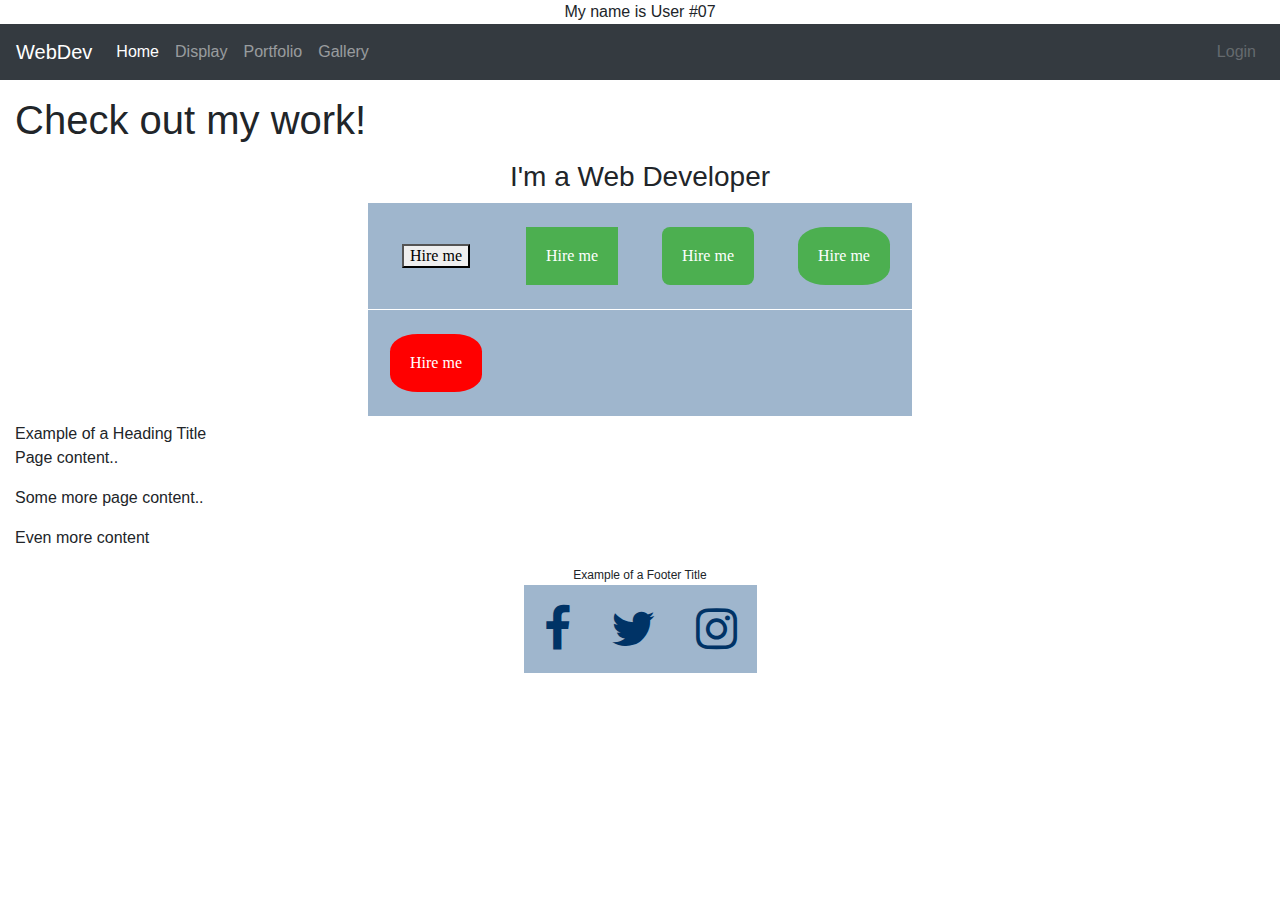
<file: Version4.0/user07/index.html>
<html lang="en">
    <!--Version 4.0 
	Name:
	Date Completed:
    -->
    <head>
        
        <title>Web Development User #07</title>
    
    </head>
    
    <body>
        
        <center>My name is User #07</center>
    
    </body>

</html>
<!DOCTYPE html>
<html lang="en">
<!--Version 4.0
        Name:
        Date Completed:
    -->

<head>

    <title>Hire Me For Your Web Development Needs</title>

    <!-- Meta -->
    <meta charset="utf-8">
    <meta http-equiv="X-UA-Compatible" content="IE=edge">
    <meta name="viewport" content="width=device-width, initial-scale=1, shrink-to-fit=no">
    <meta name="description" content="WebDev Version 4.0">

    <!-- CSS -->
    <!-- Bootstrap -->
    <link rel="stylesheet" href="https://stackpath.bootstrapcdn.com/bootstrap/4.5.2/css/bootstrap.min.css">
    <!-- Font Awesome -->
    <link rel="stylesheet" href="https://maxcdn.bootstrapcdn.com/font-awesome/4.7.0/css/font-awesome.min.css">
    <!-- Animate -->
    <link rel="stylesheet" href="https://cdnjs.cloudflare.com/ajax/libs/animate.css/3.7.2/animate.min.css">
    <!-- Custom -->
    <link rel="stylesheet" href="CSS/style.css">

    <!-- JavaScript -->
    <!-- These are needed to get the responsive menu to work -->
    <script src="https://ajax.googleapis.com/ajax/libs/jquery/3.6.0/jquery.min.js"></script>
    <script src="https://cdnjs.cloudflare.com/ajax/libs/popper.js/1.14.7/umd/popper.min.js"></script>
    <script src="https://stackpath.bootstrapcdn.com/bootstrap/4.3.1/js/bootstrap.min.js"></script>

    <!-- Custom styles for this template -->
    <style type="text/css">
        menu {
            margin: 0;
            padding: 0;
        }

        .wideMargin {
            margin: 15px;
        }

        footer {
            font-size: 12px;
            text-align: center;
        }
    </style>
</head>

<body>
    <!---------------------------------- Begin the nav-bar ------------->
    <menu>
        <nav class="navbar navbar-expand-md navbar-dark bg-dark">
            <a href="http://shakonet.isd720.com" class="navbar-brand">WebDev</a>
            <button type="button" class="navbar-toggler" data-toggle="collapse" data-target="#navbarCollapse">
                <span class="navbar-toggler-icon"></span>
            </button>

            <div class="collapse navbar-collapse" id="navbarCollapse">
                <div class="navbar-nav">
                    <!--↓↓↓↓↓↓↓↓↓↓↓↓↓↓↓↓↓↓↓↓↓↓ Edit These Items in your Menu ↓↓↓↓↓↓↓↓↓↓↓↓↓↓↓-->
                    <a href="index.html" class="nav-item nav-link active">Home</a>
                    <a href="display.html" class="nav-item nav-link">Display</a>
                    <a href="portfolio.html" class="nav-item nav-link">Portfolio</a>
                    <a href="gallery.html" class="nav-item nav-link">Gallery</a>
                    <!--↑↑↑↑↑↑↑↑↑↑↑↑↑↑↑↑↑↑↑↑↑↑↑ Edit These Items in your Menu ↑↑↑↑↑↑↑↑↑↑↑↑↑↑-->
                </div>
                <div class="navbar-nav ml-auto">
                    <a href="#" class="nav-item nav-link disabled">Login</a>
                </div>
            </div>
        </nav>
    </menu>
    <!---------------------------------- End the nav-bar ------------------------------------->

    <main class="wideMargin">

        <h1 class="text-left my-3 title" tabindex="0">Check out my work!</h1>
        <!-- Edit this line for the title of your page -->

        <!--↓↓↓↓↓↓↓↓↓↓↓↓↓↓↓↓↓↓↓↓↓↓ Put your content below this line ↓↓↓↓↓↓↓↓↓↓↓↓↓↓↓↓↓↓↓↓↓↓-->
        <h3 id="topHeading">I'm a Web Developer</h3>
        <table id="hireButtons">
            <tr>
                <td>
                    <button>Hire me</button>
                </td>
                <td>
                    <button class="button">Hire me</button>
                </td>
                <td>
                    <button class="button button1">Hire me</button>
                </td>
                <td>
                    <button class="button button2">Hire me</button>
                </td>
            </tr>
            <tr>
                <td>
                    <button class="button button2 red">Hire me</button>
                </td>
                <td>
                    <!-- New button 1 here-->
                </td>
                <td>
                    <!-- New button 2 here-->
                </td>
                <td>
                    <!-- New button 3 here-->
                </td>
            </tr>
        </table>
        <div style="padding-top: 5px;">
            <!-- spacing div-->

            <span class="title">Example of a Heading Title</span>

            <div class="content">

                <p>
                    Page content..
                </p>

                <p>
                    Some more page content..
                </p>

            </div>

            <p id="morecontent">
                Even more content
            </p>

            <!--↑↑↑↑↑↑↑↑↑↑↑↑↑↑↑↑↑↑↑↑↑↑ Make sure all your content is above this line ↑↑↑↑↑↑↑↑↑-->
    </main>

    <!---------------------------------- Begin the footer ------------->
    <footer>
        <span class="title">Example of a Footer Title</span>
        <table id="footerTable">
            <tr>
                <td>
                    <i class="fa fa-facebook fa-3x" aria-hidden="true"></i>
                </td>
                <td>
                    <i class="fa fa-twitter fa-3x" aria-hidden="true"></i>
                </td>
                <td>
                    <i class="fa fa-instagram fa-3x" aria-hidden="true"></i>
                </td>
            </tr>
        </table>
    </footer>
    <!---------------------------------- End the footer ------------->
</body>

</html>
</file>
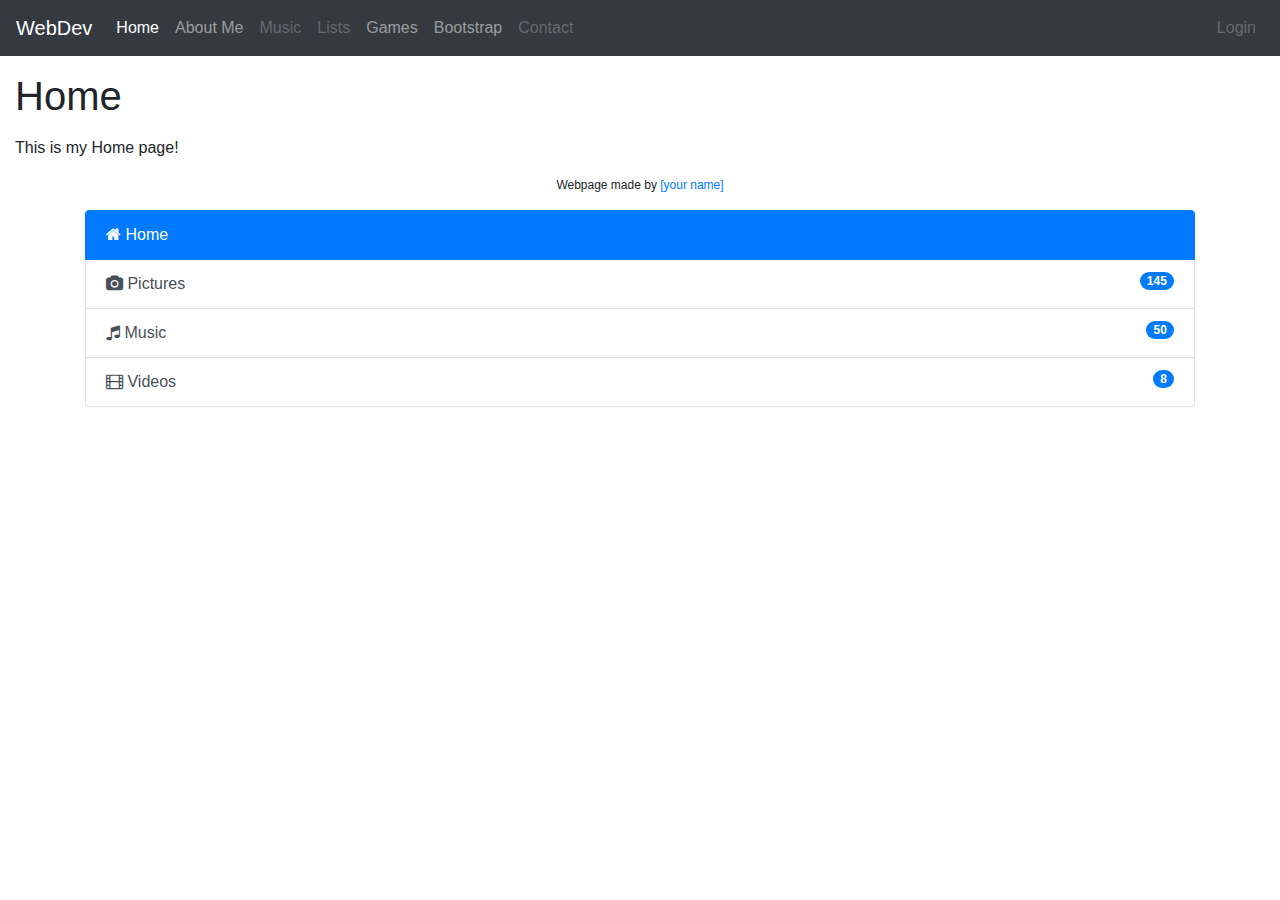
<file: Version5.0/user07/index.html>
<!DOCTYPE html>
<html lang="en">
<!--Version 5.0
    Name:
    Date Completed:
-->

<head>
    <title>Home</title>

    <!-- Homepage meta data -->
    <meta charset="utf-8">
    <meta http-equiv="X-UA-Compatible" content="IE=edge">
    <meta name="viewport" content="width=device-width, initial-scale=1, shrink-to-fit=no">
    <meta name="description" content="Home Page">

    <!-- Bootstrap core JS -->
    <!-- These are needed to get the responsive menu to work -->
    <script src="https://ajax.googleapis.com/ajax/libs/jquery/3.4.1/jquery.min.js"></script>
    <script src="https://cdnjs.cloudflare.com/ajax/libs/popper.js/1.14.7/umd/popper.min.js"></script>
    <script src="https://stackpath.bootstrapcdn.com/bootstrap/4.4.1/js/bootstrap.min.js"></script>

    <!-- Latest compiled and minified CSS -->
    <link rel="stylesheet" href="https://stackpath.bootstrapcdn.com/bootstrap/4.4.1/css/bootstrap.min.css">
    <link rel="stylesheet" href="https://maxcdn.bootstrapcdn.com/font-awesome/4.7.0/css/font-awesome.min.css">

    <!-- Custom styles for this template -->
    <style type="text/css">
        .menu {
            margin: 0px;
        }

        .wideMargin {
            margin: 15px;
        }

        #footer {
            font-size: 12px;
            text-align: center;
        }
    </style>
</head>

<body>
    <!---------------------------------- Begin the nav-bar ----------------------------------->
    <div class="menu">
        <nav class="navbar navbar-expand-md navbar-dark bg-dark">
            <a href="http://shakonet.isd720.com" class="navbar-brand">WebDev</a>
            <button type="button" class="navbar-toggler" data-toggle="collapse" data-target="#navbarCollapse">
                <span class="navbar-toggler-icon"></span>
            </button>

            <div class="collapse navbar-collapse" id="navbarCollapse">
                <div class="navbar-nav">
                    <!--↓↓↓↓↓↓↓↓↓↓↓↓↓↓↓↓↓↓↓↓↓↓ Edit These Items in your Menu ↓↓↓↓↓↓↓↓↓↓↓↓↓↓↓-->
                    <a href="index.html" class="nav-item nav-link active">Home</a>
                    <a href="#" class="nav-item nav-link">About Me</a>
                    <a href="#" class="nav-item nav-link disabled" tabindex="-1">Music</a>
                    <a href="#" class="nav-item nav-link disabled" tabindex="-1">Lists</a>
                    <a href="games.html" class="nav-item nav-link" tabindex="-1">Games</a>
                    <a href="bootstrap.html" class="nav-item nav-link" tabindex="-1">Bootstrap</a>
                    <a href="mailto:sample@gmail.com?Subject=Hello" class="nav-item nav-link disabled"
                        tabindex="-1">Contact</a>
                    <!--↑↑↑↑↑↑↑↑↑↑↑↑↑↑↑↑↑↑↑↑↑↑↑ Edit These Items in your Menu ↑↑↑↑↑↑↑↑↑↑↑↑↑↑-->
                </div>
                <div class="navbar-nav ml-auto">
                    <a href="#" class="nav-item nav-link disabled">Login</a>
                </div>
            </div>
        </nav>
    </div>
    <!---------------------------------- End the nav-bar ------------------------------------->

    <div class="wideMargin" id="content">

        <h1 class="text-left my-3">Home</h1><!-- Edit this line for the title of your page -->

        <!--↓↓↓↓↓↓↓↓↓↓↓↓↓↓↓↓↓↓↓↓↓↓ Put your content below this line ↓↓↓↓↓↓↓↓↓↓↓↓↓↓↓↓↓↓↓↓↓↓↓↓-->
        <p>
            This is my Home page!
        </p>
        <!--↑↑↑↑↑↑↑↑↑↑↑↑↑↑↑↑↑↑↑↑↑↑ Make sure all your content is above this line ↑↑↑↑↑↑↑↑↑↑↑↑-->
    </div>

    <!---------------------------------- Begin the footer ------------------------------------->
    <div class="wideMargin" id="footer">
        <p>
            Webpage made by <a href="index.html" target="_blank">[your name]</a>
        </p>
    </div>
    <!---------------------------------- End the footer --------------------------------------->
</body>

</html>
<div class="container mt-3">
    <div class="list-group">
        <a href="#" class="list-group-item list-group-item-action active">
            <i class="fa fa-home"></i> Home
        </a>
        <a href="#" class="list-group-item list-group-item-action">
            <i class="fa fa-camera"></i> Pictures <span class="badge badge-pill badge-primary pull-right">145</span>
        </a>
        <a href="#" class="list-group-item list-group-item-action">
            <i class="fa fa-music"></i> Music <span class="badge badge-pill badge-primary pull-right">50</span>
        </a>
        <a href="#" class="list-group-item list-group-item-action">
            <i class="fa fa-film"></i> Videos <span class="badge badge-pill badge-primary pull-right">8</span>
        </a>
    </div>
</div>
</file>
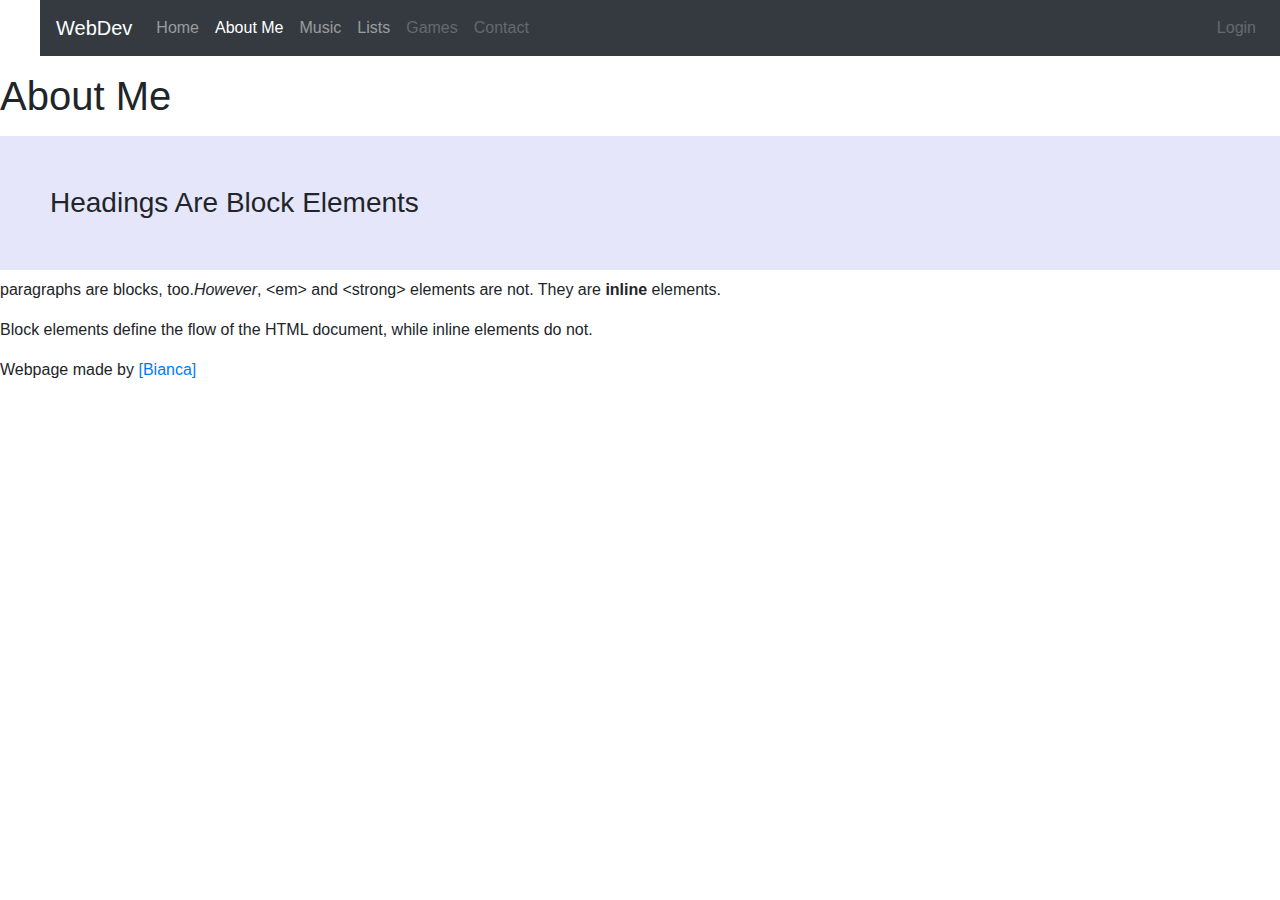
<file: Version3.0/user07/aboutme.html>
<!DOCTYPE html>
<html lang="en">
<!--Version 3.0
        Name:
        Date Completed:
    -->

<head>

    <title>Web Dev 07 </title>

    <!-- Meta -->
    <meta charset="utf-8">
    <meta http-equiv="X-UA-Compatible" content="IE=edge">
    <meta name="viewport" content="width=device-width, initial-scale=1, shrink-to-fit=no">
    <meta name="description" content="SHS WebDev Version 3.0">

    <!-- CSS -->
    <link rel="stylesheet" href="https://stackpath.bootstrapcdn.com/bootstrap/4.5.2/css/bootstrap.min.css">
    <link rel="stylesheet" href="https://maxcdn.bootstrapcdn.com/font-awesome/4.7.0/css/font-awesome.min.css">
    <link rel="stylesheet" href="CSS/style.css">

    <!-- JavaScript -->
    <!-- These are needed to get the responsive menu to work -->
    <script src="https://ajax.googleapis.com/ajax/libs/jquery/3.6.0/jquery.min.js"></script>
    <script src="https://cdnjs.cloudflare.com/ajax/libs/popper.js/1.14.7/umd/popper.min.js"></script>
    <script src="https://stackpath.bootstrapcdn.com/bootstrap/4.3.1/js/bootstrap.min.js"></script>

    <!-- Custom styles for this template -->
    <style type="text/css"> h3 {
        padding: 50px;
        background-color: lavender;
      }
        menu {
            margin: 0;h3 {
            padding: 0;
    

        .wideMargin {
            margin: 15px;
        }

        footer {
            font-size: 12px;
            text-align: center;
        }
    </style>
      
</head>

<body>
    <!---------------------------------- Begin the nav-bar ------------------------------------------>
    <menu>
        <nav class="navbar navbar-expand-md navbar-dark bg-dark">
            <a href="http://shakonet.isd720.com" class="navbar-brand">WebDev</a>
            <button type="button" class="navbar-toggler" data-toggle="collapse" data-target="#navbarCollapse">
                <span class="navbar-toggler-icon"></span>
            </button>
            <div class="collapse navbar-collapse" id="navbarCollapse">
                <div class="navbar-nav">
                    <!--↓↓↓↓↓↓↓↓↓↓↓↓↓↓↓↓↓↓↓↓↓↓ Edit These Items in your Menu ↓↓↓↓↓↓↓↓↓↓↓↓↓↓↓-->
                    <a href="#" class="nav-item nav-link">Home</a>
                    <a href="#" class="nav-item nav-link active">About Me</a>
                    <a href="#" class="nav-item nav-link">Music</a>
                    <a href="#" class="nav-item nav-link">Lists</a>
                    <a href="#" class="nav-item nav-link disabled" tabindex="-1">Games</a>
                    <a href="mailto:sample@gmail.com?Subject=Hello" class="nav-item nav-link disabled"
                        tabindex="-1">Contact</a>
                    <!--↑↑↑↑↑↑↑↑↑↑↑↑↑↑↑↑↑↑↑↑↑↑↑ Edit These Items in your Menu ↑↑↑↑↑↑↑↑↑↑↑↑↑↑-->
                </div>
                <div class="navbar-nav ml-auto">
                    <a href="#" class="nav-item nav-link disabled">Login</a>
                </div>
            </div>
        </nav>
        <!---------------------------------- End the nav-bar ------------------------------------->
    </menu>

    <main class="wideMargin"> 
          
        <h1 class="text-left my-3">About Me</h1><!-- Edit this line for the title of your page -->

        <!--↓↓↓↓↓↓↓↓↓↓↓↓↓↓↓↓↓↓↓↓↓↓ Put your content below this line ↓↓↓↓↓↓↓↓↓↓↓↓↓↓↓↓↓↓↓↓↓↓-->
        <h3>Headings Are Block Elements</h3>

        <p>paragraphs are blocks, too.<em>However</em>, &lt;em&gt; and &lt;strong&gt;
        elements are not. They are <strong>inline</strong> elements.</p>
        
        <p>Block elements define the flow of the HTML document, while inline elements
        do not.</p>
        <!--↑↑↑↑↑↑↑↑↑↑↑↑↑↑↑↑↑↑↑↑↑↑ Make sure all your content is above this line ↑↑↑↑↑↑↑↑↑↑↑↑↑↑↑↑↑↑↑↑↑↑-->
    </main>

    <!---------------------------------- Begin the footer ------------->
    <footer class="wideMargin">
        <div>
            Webpage made by <a href="#" target="_blank">[Bianca]</a>
        </div>
    </footer>
    <!---------------------------------- End the footer ------------->
</body>

</html>
</file>
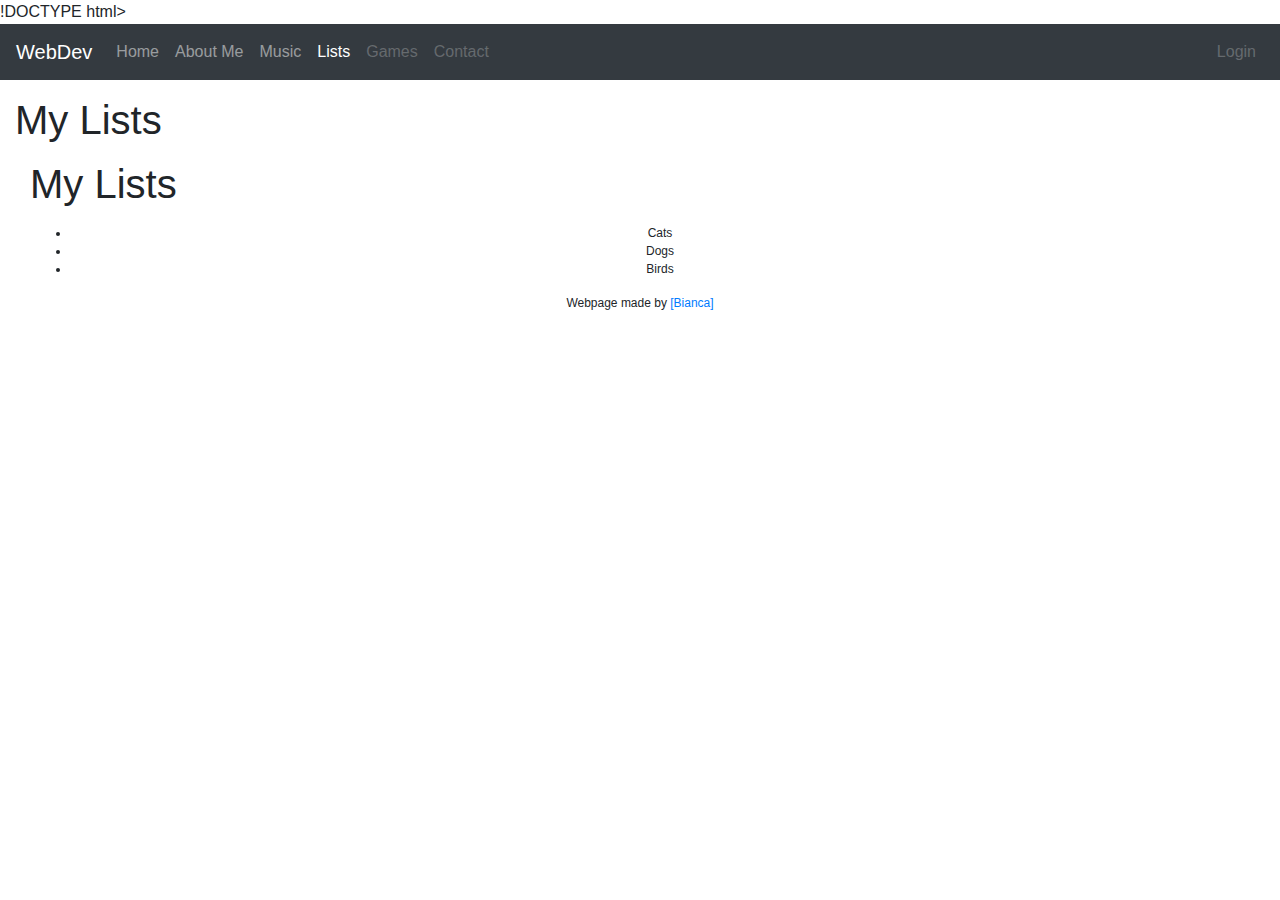
<file: Version3.0/user07/list.html>
!DOCTYPE html>
<html lang="en">
<!--Version 3.0
        Name:
        Date Completed:
    -->

<head>

    <title>Web Dev 07 </title>

    <!-- Meta -->
    <meta charset="utf-8">
    <meta http-equiv="X-UA-Compatible" content="IE=edge">
    <meta name="viewport" content="width=device-width, initial-scale=1, shrink-to-fit=no">
    <meta name="description" content="SHS WebDev Version 3.0">

    <!-- CSS -->
    <link rel="stylesheet" href="https://stackpath.bootstrapcdn.com/bootstrap/4.5.2/css/bootstrap.min.css">
    <link rel="stylesheet" href="https://maxcdn.bootstrapcdn.com/font-awesome/4.7.0/css/font-awesome.min.css">
    <link rel="stylesheet" href="CSS/style.css">

    <!-- JavaScript -->
    <!-- These are needed to get the responsive menu to work -->
    <script src="https://ajax.googleapis.com/ajax/libs/jquery/3.6.0/jquery.min.js"></script>
    <script src="https://cdnjs.cloudflare.com/ajax/libs/popper.js/1.14.7/umd/popper.min.js"></script>
    <script src="https://stackpath.bootstrapcdn.com/bootstrap/4.3.1/js/bootstrap.min.js"></script>

    <!-- Custom styles for this template -->
    <style type="text/css">
        .menu {
            margin: 0px;
        }

        .wideMargin {
            margin: 15px;
        }

        footer {
            font-size: 12px;
            text-align: center;
        }
    </style>
</head>

<body>
    <!---------------------------------- Begin the nav-bar ------------->
    <div class="menu">
        <nav class="navbar navbar-expand-md navbar-dark bg-dark">
            <a href="http://shakonet.isd720.com" class="navbar-brand">WebDev</a>
            <button type="button" class="navbar-toggler" data-toggle="collapse" data-target="#navbarCollapse">
                <span class="navbar-toggler-icon"></span>
            </button>

            <div class="collapse navbar-collapse" id="navbarCollapse">
                <div class="navbar-nav">
                    <!--↓↓↓↓↓↓↓↓↓↓↓↓↓↓↓↓↓↓↓↓↓↓ Edit These Items in your Menu ↓↓↓↓↓↓↓↓↓↓↓↓↓↓↓↓↓↓↓↓↓↓-->
                    <a href="#" class="nav-item nav-link">Home</a>
                    <a href="#" class="nav-item nav-link">About Me</a>
                    <a href="#" class="nav-item nav-link">Music</a>
                    <a href="#" class="nav-item nav-link active">Lists</a>
                    <a href="#" class="nav-item nav-link disabled" tabindex="-1">Games</a>
                    <a href="mailto:sample@gmail.com?Subject=Hello" class="nav-item nav-link disabled"
                        tabindex="-1">Contact</a>
                    <!----------------------------------^ Edit These Items in your Menu ^ ------------->
                </div>
                <div class="navbar-nav ml-auto">
                    <a href="#" class="nav-item nav-link disabled">Login</a>
                </div>
            </div>
        </nav>
    </div>
    <!---------------------------------- End the nav-bar ------------->

    <main class="wideMargin">

        <h1 class="text-left my-3">My Lists</h1><!-- Edit this line for the title of your page -->

    <!--↓↓↓↓↓↓↓↓↓↓↓↓↓↓↓↓↓↓↓↓↓↓ Put your content below this line ↓↓↓↓↓↓↓↓↓↓↓↓↓↓↓↓↓↓↓↓↓↓-->

   
    <!--↑↑↑↑↑↑↑↑↑↑↑↑↑↑↑↑↑↑↑↑↑↑ Make sure all your content is above this line ↑↑↑↑↑↑↑↑↑-->
    </main>

    <!---------------------------------- Begin the footer ------------->
    <footer class="wideMargin">
        <div>
            
            

            <main class="wideMargin">

                <h1 class="text-left my-3">My Lists</h1><!-- Edit this line for the title of your page -->
        
            <!--↓↓↓↓↓↓↓↓↓↓↓↓↓↓↓↓↓↓↓↓↓↓ Put your content below this line ↓↓↓↓↓↓↓↓↓↓↓↓↓↓↓↓↓↓↓↓↓↓-->
        
           
            <!--↑↑↑↑↑↑↑↑↑↑↑↑↑↑↑↑↑↑↑↑↑↑ Make sure all your content is above this line ↑↑↑↑↑↑↑↑↑-->
            </main>
        
            <!---------------------------------- Begin the footer ------------->
            <footer class="wideMargin">
                <div>
             <ul>
             <li>Cats</li>
              <li>Dogs</li>
             <li>Birds</li>
              </ul>
                    Webpage made by <a href="#" target="_blank">[Bianca]</a>
                    
        </div>
    </footer>
    <!---------------------------------- End the footer ------------->
</body>

</html>
</file>
<file: Version4.0/user07/CSS/style.css>
table {
	font-family: "Marker Felt", "Comic Sans MS", fantasy;
	color: #003366;
	margin-left: auto;
	margin-right: auto;
	text-align: left;
	border-collapse: collapse;
	cellspacing: 0px;
}

tr {
	border: 1px solid #ffffff;
	text-align: center;
	background-color:#9FB6CD; 
}

th {
	text-align: center;
	color: #ffffff;
	background-color: #003366;
}

.button {
	background-color: #4CAF50;
	border: none;
	color: white;
	padding: 20px;
	text-align: center;
	text-decoration: none;
	display: inline-block;
	font-size: 16px;
	margin: 4px 2px;
	cursor: pointer;
}

.button1 {
	border-radius: 8px;
}

.button2 {
	border-radius: 30%;
}

.red {
	background-color: #ff0000;
}

td{
	padding:20px;
}

table{
	margin-left: auto;
	margin-right: auto;
}

h1, h2, h3, h4, h5, h6{
	text-align:center;
}
</file>
<file: Version3.0/user07/CSS/style.css>
table {
	font-family: "Marker Felt", "Comic Sans MS", fantasy;
	color: #003366;
	margin-left: auto;
	margin-right: auto;
	text-align: left;
	border-collapse: collapse;
	cellspacing: 0px;
}

tr {
	border: 1px solid #ffffff;
	text-align: center;
	background-color:#9FB6CD; 
}

th {
	text-align: center;
	color: #ffffff;
	background-color: #003366;
}table {
    font-family: "Marker Felt", "Comic Sans MS", fantasy;
    color: #003366;
    margin-left: auto;
    margin-right: auto;
    text-align: left;
    border-collapse: collapse;
    border-spacing: 0px;
}

tr {
    border: 1px solid #ffffff;
    text-align: center;
    background-color:#9FB6CD; 
}

th {
    text-align: center;
    color: #ffffff;
    background-color: #003366;
}
</file>
